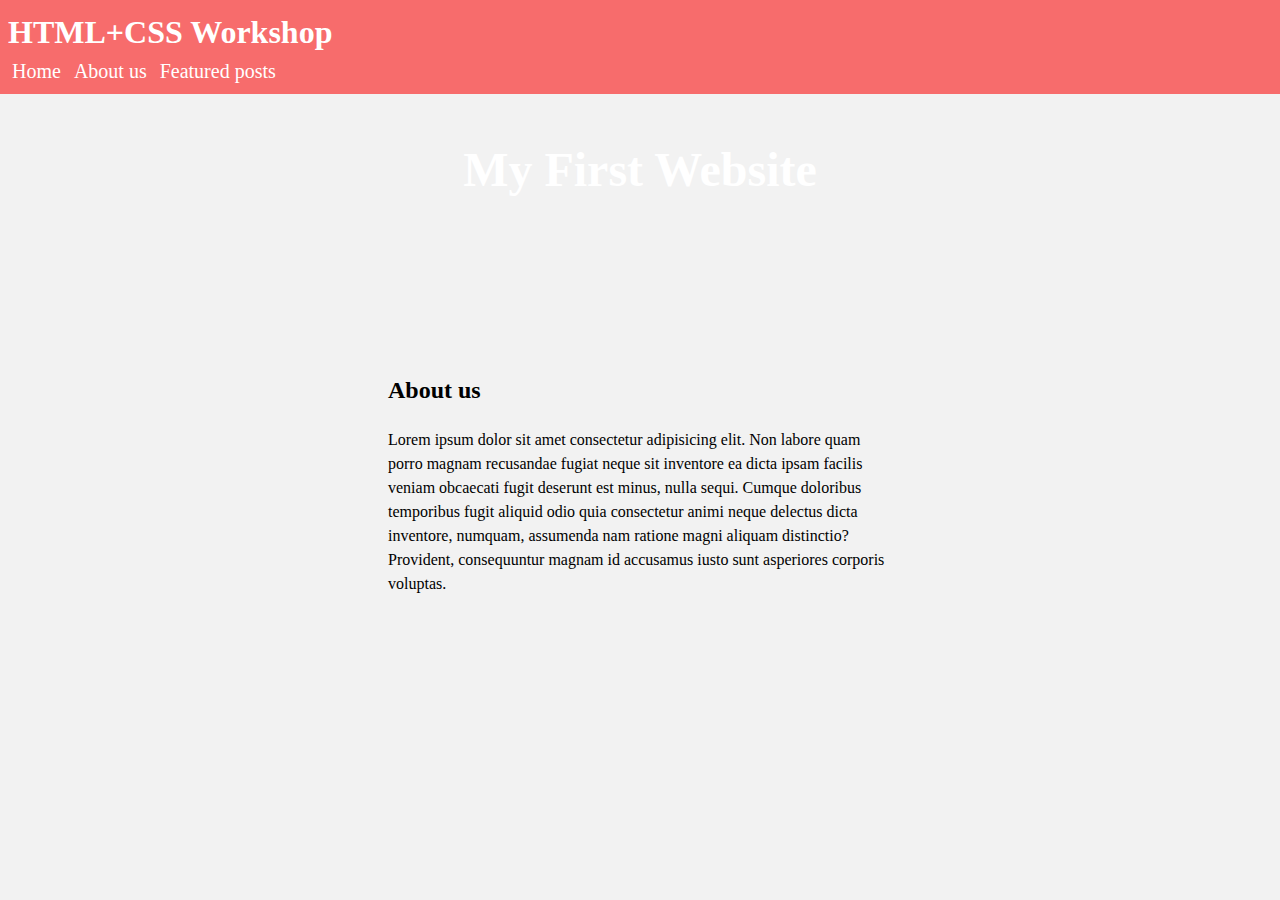
<file: Chapter 3/index.html>
<!DOCTYPE html>
<html lang="en">
    <head>
        <title>Workshop HTML/CSS Basics</title>
        <link rel="stylesheet" href="style.css">
    </head>
    <body>
        <nav>
            <h1 id="workshop">HTML+CSS Workshop</h1>
            <ul>
                <li><a href="#workshop">Home</a></li>
                <li><a href="#about-us">About us</a></li>
                <li><a href="#featured-posts">Featured posts</a></li>
            </ul>
        </nav>
        <header>
            <h1>My First Website</h1>
        </header>
        <main id="main">
            <section id="about-us">
                <h2>About us</h2>
                <p>
                    Lorem ipsum dolor sit amet consectetur adipisicing elit. Non labore quam porro magnam recusandae fugiat
                    neque sit inventore ea dicta ipsam facilis veniam obcaecati fugit deserunt est minus, nulla sequi.
                    Cumque doloribus temporibus fugit aliquid odio quia consectetur animi neque delectus dicta inventore,
                    numquam, assumenda nam ratione magni aliquam distinctio? Provident, consequuntur magnam id accusamus
                    iusto sunt asperiores corporis voluptas.
                </p>
            </section>
        </main>
    </body>
</html>
</file>
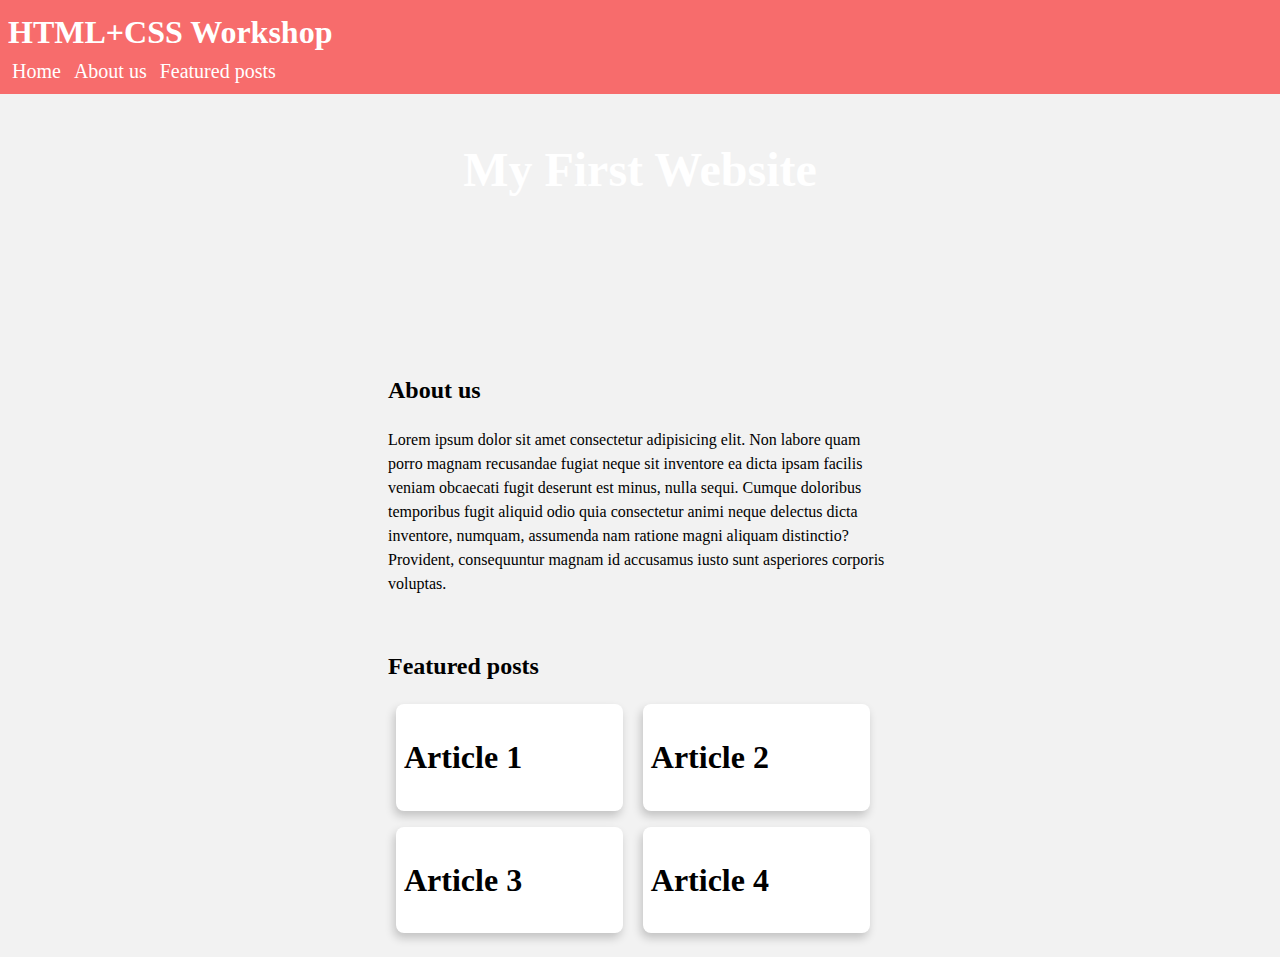
<file: Chapter 4/index.html>
<!DOCTYPE html>
<html lang="en">
    <head>
        <title>Workshop HTML/CSS Basics</title>
        <link rel="stylesheet" href="style.css">
    </head>
    <body>
        <nav>
            <h1 id="workshop">HTML+CSS Workshop</h1>
            <ul>
                <li><a href="#workshop">Home</a></li>
                <li><a href="#about-us">About us</a></li>
                <li><a href="#featured-posts">Featured posts</a></li>
            </ul>
        </nav>
        <header>
            <h1>My First Website</h1>
        </header>
        <main id="main">
            <section id="about-us">
                <h2>About us</h2>
                <p>
                    Lorem ipsum dolor sit amet consectetur adipisicing elit. Non labore quam porro magnam recusandae fugiat
                    neque sit inventore ea dicta ipsam facilis veniam obcaecati fugit deserunt est minus, nulla sequi.
                    Cumque doloribus temporibus fugit aliquid odio quia consectetur animi neque delectus dicta inventore,
                    numquam, assumenda nam ratione magni aliquam distinctio? Provident, consequuntur magnam id accusamus
                    iusto sunt asperiores corporis voluptas.
                </p>
            </section>
            <section id="featured-posts">
                <h2>Featured posts</h2>
                <article>
                    <h1>Article 1</h1>
                </article>
                <article>
                    <h1>Article 2</h1>
                </article>
                <article>
                    <h1>Article 3</h1>
                </article>
                <article>
                    <h1>Article 4</h1>
                </article>
            </section>
        </main>
    </body>
</html>
</file>
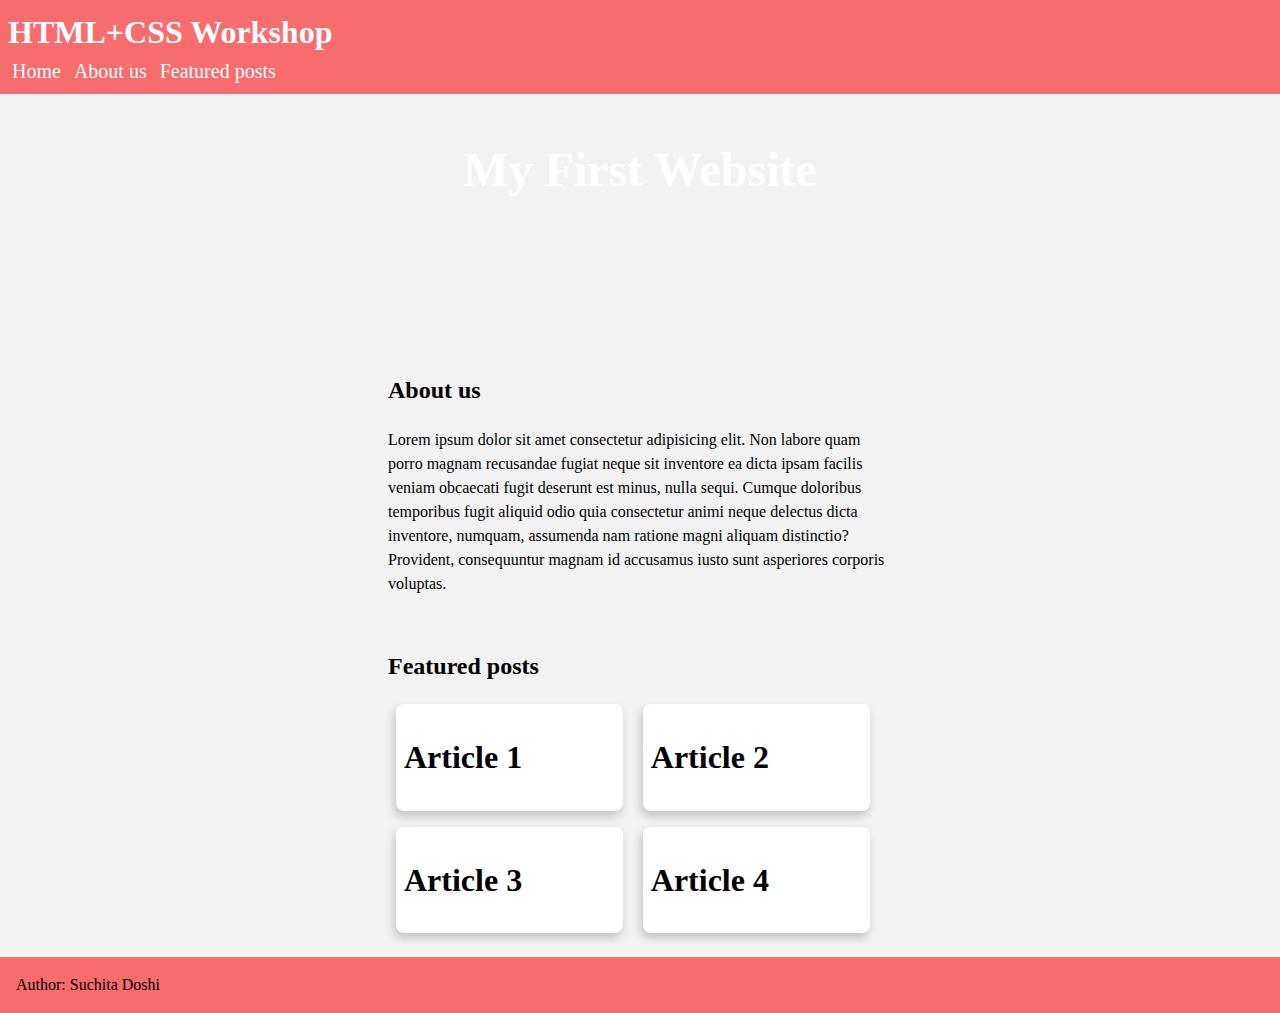
<file: Chapter 5/index.html>
<!DOCTYPE html>
<html lang="en">
    <head>
        <title>Workshop HTML/CSS Basics</title>
        <link rel="stylesheet" href="style.css">
    </head>
    <body>
        <nav>
            <h1 id="workshop">HTML+CSS Workshop</h1>
            <ul>
                <li><a href="#workshop">Home</a></li>
                <li><a href="#about-us">About us</a></li>
                <li><a href="#featured-posts">Featured posts</a></li>
            </ul>
        </nav>
        <header>
            <h1>My First Website</h1>
        </header>
        <main id="main">
            <section id="about-us">
                <h2>About us</h2>
                <p>
                    Lorem ipsum dolor sit amet consectetur adipisicing elit. Non labore quam porro magnam recusandae fugiat
                    neque sit inventore ea dicta ipsam facilis veniam obcaecati fugit deserunt est minus, nulla sequi.
                    Cumque doloribus temporibus fugit aliquid odio quia consectetur animi neque delectus dicta inventore,
                    numquam, assumenda nam ratione magni aliquam distinctio? Provident, consequuntur magnam id accusamus
                    iusto sunt asperiores corporis voluptas.
                </p>
            </section>
            <section id="featured-posts">
                <h2>Featured posts</h2>
                <article>
                    <h1>Article 1</h1>
                </article>
                <article>
                    <h1>Article 2</h1>
                </article>
                <article>
                    <h1>Article 3</h1>
                </article>
                <article>
                    <h1>Article 4</h1>
                </article>
            </section>
        </main>
        <footer>
            Author: Suchita Doshi
        </footer>
    </body>
</html>
</file>
<file: Chapter 3/style.css>
* {
    box-sizing: border-box;
}
body {
    margin: 0;
    line-height: 1.5;
    font-family: Verdana;
    background-color: #f2f2f2;
}
/* navigation */
nav {
    padding: .5rem;
    background-color: #f76c6c;
    color: white;
}

nav h1 {
    font-size: 2rem;
}

nav h1,
nav ul {
    margin: 0;
}

nav>ul {
    padding: 0;
    margin-right: 1rem;
    list-style: none;
    font-size: 1.25rem;
}

nav>ul>li {
    display: inline-block;
}

nav>ul>li>a {
    padding: .25rem;
    text-decoration: none;
    color: #fff;
}
/* header */
header {
    text-align: center;
    min-height: 250px;
    background-image: url("https://picsum.photos/id/56/2880/1920");
    background-repeat: no-repeat;
    background-size: cover;
    background-position: top;
    color: #fff;
    padding: .5rem;
}

header h1 {
    font-size: 3rem;
}
/* section */
section {
    padding: .5rem;
    margin: 0 auto;
    max-width: 65ch;
}
</file>
<file: Chapter 4/style.css>
* {
    box-sizing: border-box;
}
body {
    margin: 0;
    line-height: 1.5;
    font-family: Verdana;
    background-color: #f2f2f2;
}
/* navigation */
nav {
    padding: .5rem;
    background-color: #f76c6c;
    color: white;
}

nav h1 {
    font-size: 2rem;
}

nav h1,
nav ul {
    margin: 0;
}

nav>ul {
    padding: 0;
    margin-right: 1rem;
    list-style: none;
    font-size: 1.25rem;
}

nav>ul>li {
    display: inline-block;
}

nav>ul>li>a {
    padding: .25rem;
    text-decoration: none;
    color: #fff;
}
/* header */
header {
    text-align: center;
    min-height: 250px;
    background-image: url("https://picsum.photos/id/56/2880/1920");
    background-repeat: no-repeat;
    background-size: cover;
    background-position: top;
    color: #fff;
    padding: .5rem;
}

header h1 {
    font-size: 3rem;
}
/* section */
section {
    padding: .5rem;
    margin: 0 auto;
    max-width: 65ch;
}
section>article {
    display: inline-block;
    padding: .5rem;
    margin: 0 .5rem 1rem;
    width: 45%;
    border-radius: .5rem;
    background-color: #fff;
    box-shadow: -2px 5px 10px rgb(0 0 0 / 20%);
}
</file>
<file: Chapter 5/style.css>
* {
    box-sizing: border-box;
}
body {
    margin: 0;
    line-height: 1.5;
    font-family: Verdana;
    background-color: #f2f2f2;
}
/* navigation */
nav {
    padding: .5rem;
    background-color: #f76c6c;
    color: white;
}

nav h1 {
    font-size: 2rem;
}

nav h1,
nav ul {
    margin: 0;
}

nav>ul {
    padding: 0;
    margin-right: 1rem;
    list-style: none;
    font-size: 1.25rem;
}

nav>ul>li {
    display: inline-block;
}

nav>ul>li>a {
    padding: .25rem;
    text-decoration: none;
    color: #fff;
}
/* header */
header {
    text-align: center;
    min-height: 250px;
    background-image: url("https://picsum.photos/id/56/2880/1920");
    background-repeat: no-repeat;
    background-size: cover;
    background-position: top;
    color: #fff;
    padding: .5rem;
}

header h1 {
    font-size: 3rem;
}
/* section */
section {
    padding: .5rem;
    margin: 0 auto;
    max-width: 65ch;
}
section>article {
    display: inline-block;
    padding: .5rem;
    margin: 0 .5rem 1rem;
    width: 45%;
    border-radius: .5rem;
    background-color: #fff;
    box-shadow: -2px 5px 10px rgb(0 0 0 / 20%);
}
/*footer*/
footer {
    padding: 1rem;
    background-color: #f76c6c;
}
</file>
